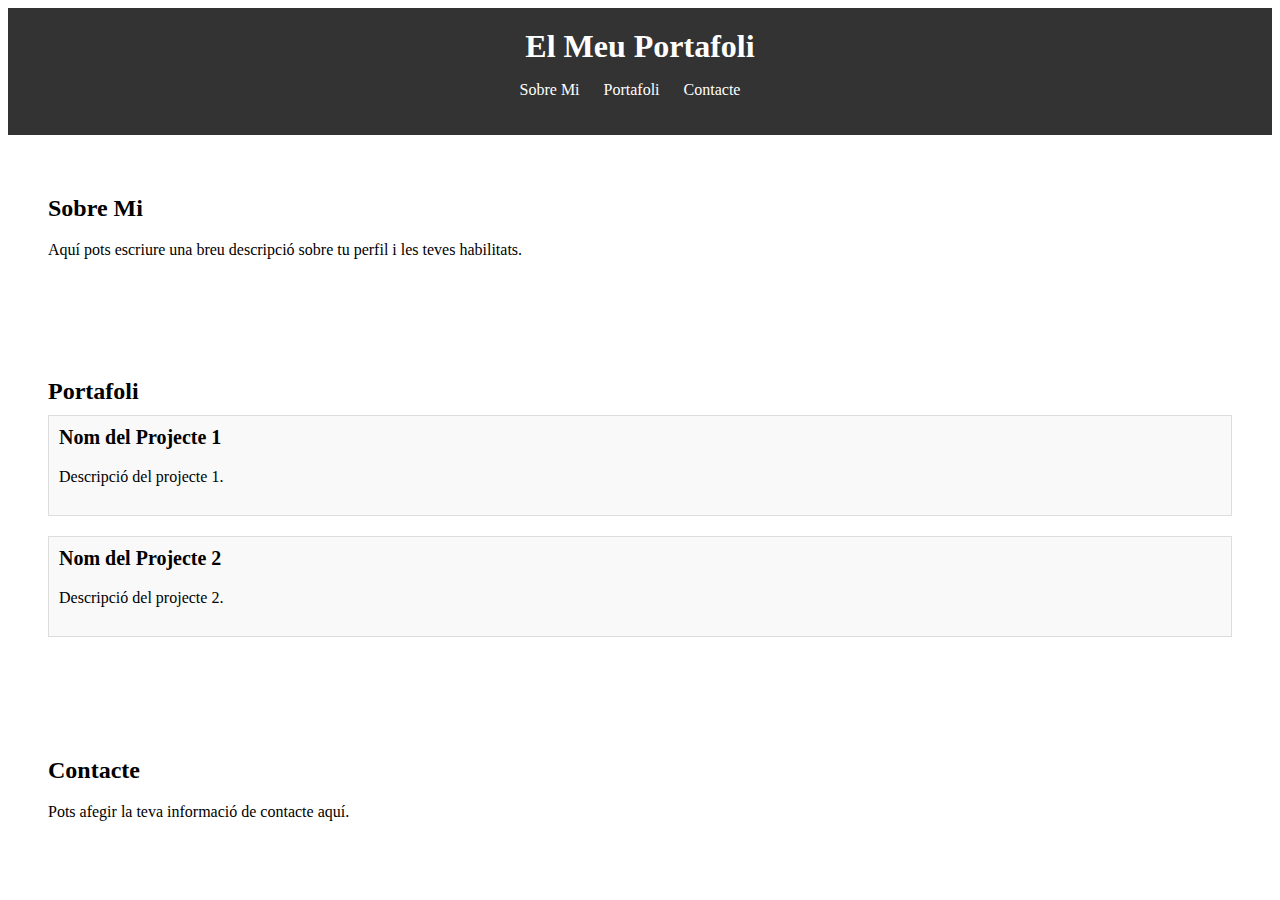
<file: index.html>
<!DOCTYPE html>
<html lang="ca">
<head>
    <meta charset="UTF-8">
    <meta name="viewport" content="width=device-width, initial-scale=1.0">
    <link rel="stylesheet" href="portafolicss.css">
    <title>Portafoli</title>
</head>
<body>
    <header>
        <h1>El Meu Portafoli</h1>
        <nav>
            <ul>
                <li><a href="#about">Sobre Mi</a></li>
                <li><a href="#portfolio">Portafoli</a></li>
                <li><a href="#contact">Contacte</a></li>
            </ul>
        </nav>
    </header>

    <section id="about">
        <h2>Sobre Mi</h2>
        <p>Aquí pots escriure una breu descripció sobre tu perfil i les teves habilitats.</p>
    </section>

    <section id="portfolio">
        <h2>Portafoli</h2>
        <div class="project">
            <h3>Nom del Projecte 1</h3>
            <p>Descripció del projecte 1.</p>
        </div>
        <div class="project">
            <h3>Nom del Projecte 2</h3>
            <p>Descripció del projecte 2.</p>
        </div>
        <!-- Afegir més projectes a mesura que vagis fent els reptes -->
    </section>

    <section id="contact">
        <h2>Contacte</h2>
        <p>Pots afegir la teva informació de contacte aquí.</p>
    </section>
</body>
</html>
</file>
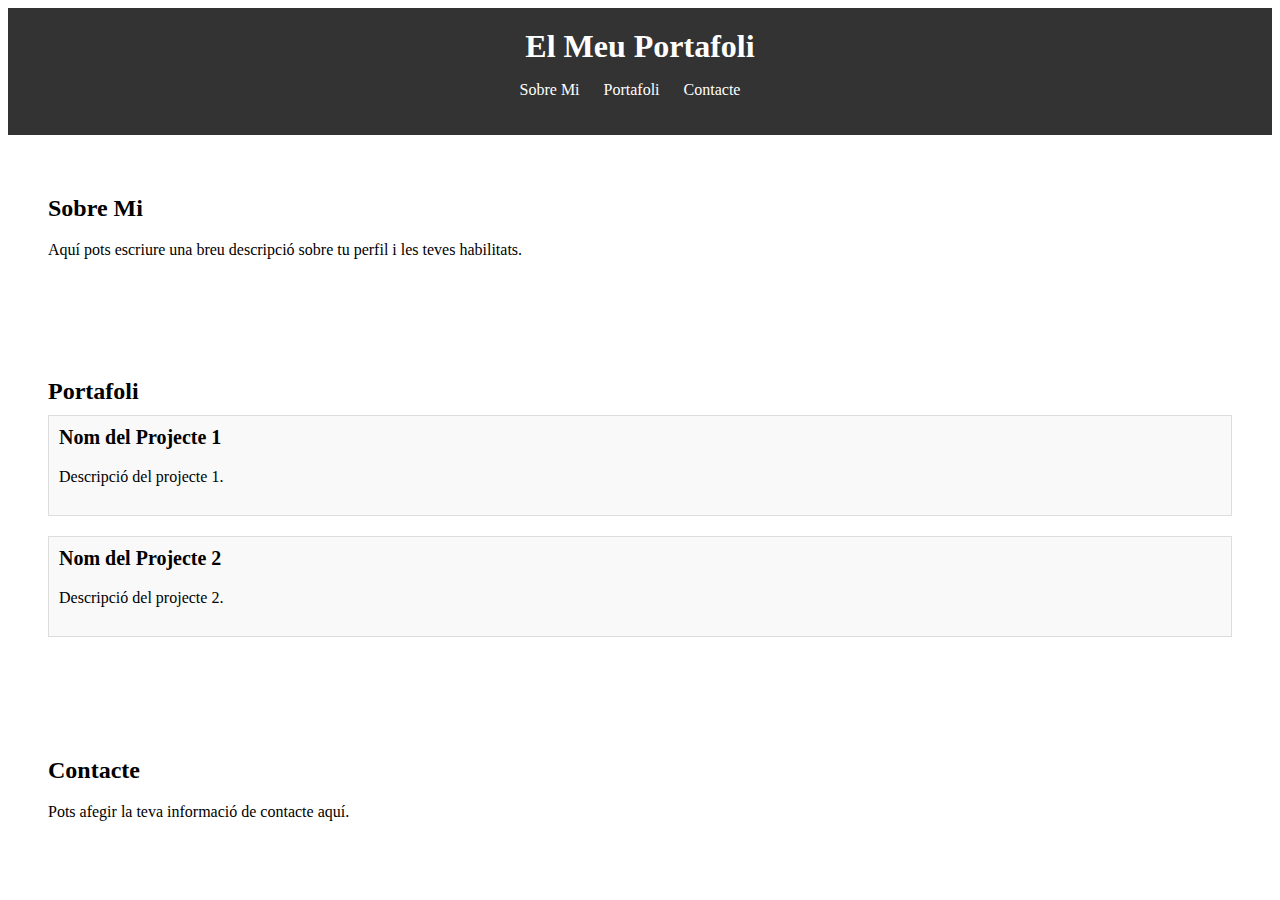
<file: portafoli.html>
<!DOCTYPE html>
<html lang="ca">
<head>
    <meta charset="UTF-8">
    <meta name="viewport" content="width=device-width, initial-scale=1.0">
    <link rel="stylesheet" href="portafolicss.css">
    <title>Portafoli</title>
</head>
<body>
    <header>
        <h1>El Meu Portafoli</h1>
        <nav>
            <ul>
                <li><a href="#about">Sobre Mi</a></li>
                <li><a href="#portfolio">Portafoli</a></li>
                <li><a href="#contact">Contacte</a></li>
            </ul>
        </nav>
    </header>

    <section id="about">
        <h2>Sobre Mi</h2>
        <p>Aquí pots escriure una breu descripció sobre tu perfil i les teves habilitats.</p>
    </section>

    <section id="portfolio">
        <h2>Portafoli</h2>
        <div class="project">
            <h3>Nom del Projecte 1</h3>
            <p>Descripció del projecte 1.</p>
        </div>
        <div class="project">
            <h3>Nom del Projecte 2</h3>
            <p>Descripció del projecte 2.</p>
        </div>
        <!-- Afegir més projectes a mesura que vagis fent els reptes -->
    </section>

    <section id="contact">
        <h2>Contacte</h2>
        <p>Pots afegir la teva informació de contacte aquí.</p>
    </section>
</body>
</html>
</file>
<file: portafolicss.css>
/* Estil d'header */
header {
    background-color: #333;
    color: #fff;
    padding: 20px;
    text-align: center;
}

header h1 {
    margin: 0;
}

nav ul {
    list-style: none;
    padding: 0;
}

nav li {
    display: inline;
    margin-right: 20px;
}

nav a {
    text-decoration: none;
    color: #fff;
}

/* Estil de seccions */
section {
    padding: 40px;
}

/* Estil de projectes */
.project {
    margin-bottom: 20px;
    border: 1px solid #ddd;
    padding: 10px;
    background-color: #f9f9f9;
}

/* Estil de títols de secció */
h2 {
    font-size: 24px;
    margin-bottom: 10px;
}

/* Estil de títols de projecte */
.project h3 {
    font-size: 20px;
    margin: 0;
}

/* Estil de paràgrafs */
p {
    font-size: 16px;
    line-height: 1.5;
}
</file>
